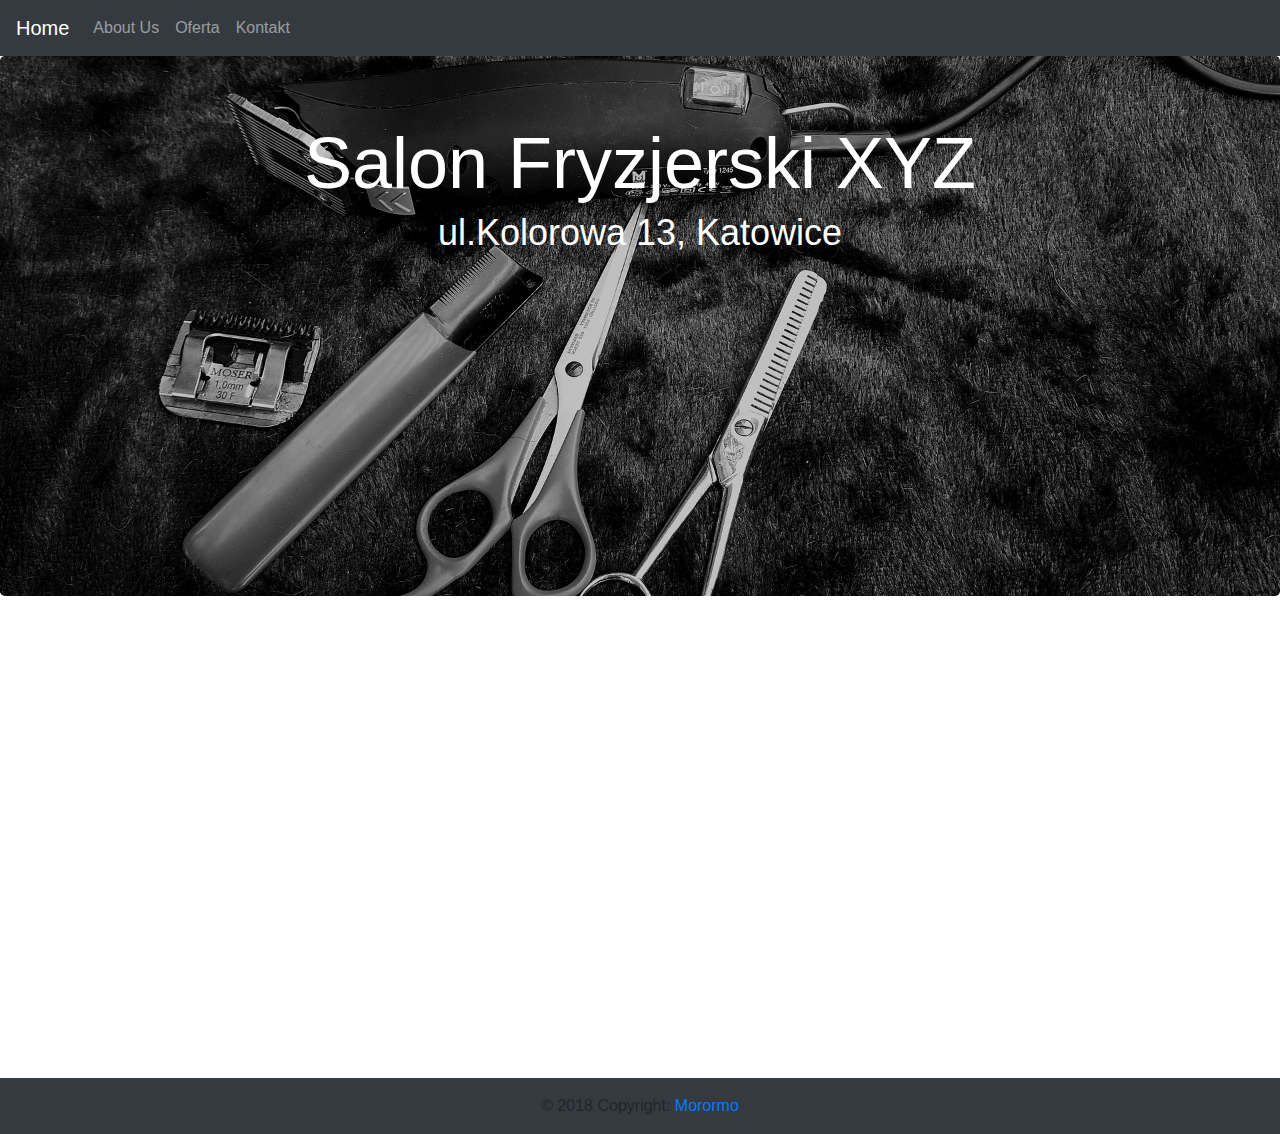
<file: index.html>
<!DOCTYPE html>
<html lang="pl">
<head>

	<meta charset="utf-8">
	<meta name="viewport" content="width=device-width, initial-scale=1, shrink-to-fit=no">
	
	<title>xyz</title>
	<meta name="description" content="Blog o skokach narciarskich">
	<meta name="keywords" content="skoki narciarskie, skoczkowie, wyniki">
	<meta name="author" content="Jan Kowalski">
	<meta http-equiv="X-Ua-Compatible" content="IE=edge">
	
	<link rel="stylesheet" href="css/bootstrap.min.css">
	<link rel="stylesheet" href="main.css">
	<link href="https://fonts.googleapis.com/css?family=Open+Sans:400,700&amp;subset=latin-ext" rel="stylesheet">
	
	
</head>

<body>
<nav class="navbar sticky-top navbar-expand-sm bg-dark navbar-dark">
  <a class="navbar-brand" href="index.html">Home</a>
  <button class="navbar-toggler" type="button" data-toggle="collapse" data-target="#collapsibleNavbar">
    <span class="navbar-toggler-icon"></span>
  </button>
  <div class="collapse navbar-collapse" id="collapsibleNavbar">
    <ul class="navbar-nav">
      <li class="nav-item">
        <a class="nav-link" href="onas.html">About Us</a>
      </li>
      <li class="nav-item">
        <a class="nav-link" href="#">Oferta</a>
      </li>
      <li class="nav-item">
        <a class="nav-link" href="#">Kontakt</a>
      </li>    
    </ul>
  </div>  
</nav>

	<div class="jumbotron">
		<div class="container" id="podpis">
				<h1 style="font-size: 72px;">Salon Fryzjerski XYZ</h1>
				<p style="font-size:36px;text-shadow:">ul.Kolorowa 13, Katowice</p>
			</div>
	</div>
	<div class="container">
		<div class="row">
			<div class="col-sm-6" id="first">
				<h1>Zapraszamy! </h1><br>
				<p>Lorem ipsum dolor sit amet, consectetur adipisicing elit, sed do eiusmod
				tempor incididunt ut labore et dolore magna aliqua. Ut enim ad minim veniam,
				quis nostrud exercitation ullamco laboris nisi ut aliquip ex ea commodo
				consequat. Duis aute irure dolor in reprehenderit in voluptate velit esse
				cillum dolore eu fugiat nulla pariatur. Excepteur sint occaecat cupidatat non
				proident, sunt in culpa qui officia deserunt mollit anim id est laborum.</p>
				<p>Lorem ipsum dolor sit amet, consectetur adipisicing elit, sed do eiusmod
				tempor incididunt ut labore et dolore magna aliqua. Ut enim ad minim veniam,
				quis nostrud exercitation ullamco laboris nisi ut aliquip ex ea commodo
				consequat. Duis aute irure dolor in reprehenderit in voluptate velit esse
				cillum dolore eu fugiat nulla pariatur. Excepteur sint occaecat cupidatat non
				proident, sunt in culpa qui officia deserunt mollit anim id est laborum.</p>
			</div>
			<div class="col-sm-6" id="second">
				<h1>Zalety:</h1><br>
				<p><img src="[data-uri]"> <b>Profesjonalna obsługa</b></p>
				
				<p><img src="[data-uri]"> <b>Profesjonaly sprzęt</b></p>
				<p><img src="[data-uri]"> <b>Szybkie terminy</b></p>
			
			</div>		
	</div>
</div>
<footer class="footer-fluid bg-dark">
	 <div class="footer-copyright text-center py-3">© 2018 Copyright:
	   <a href="https://morormo.github.io/portfolio"> Morormo</a>
	 </div>
</footer>


	
	
	<script src="https://code.jquery.com/jquery-3.3.1.slim.min.js" integrity="sha384-q8i/X+965DzO0rT7abK41JStQIAqVgRVzpbzo5smXKp4YfRvH+8abtTE1Pi6jizo" crossorigin="anonymous"></script>
	
	<script src="https://cdnjs.cloudflare.com/ajax/libs/popper.js/1.14.3/umd/popper.min.js" integrity="sha384-ZMP7rVo3mIykV+2+9J3UJ46jBk0WLaUAdn689aCwoqbBJiSnjAK/l8WvCWPIPm49" crossorigin="anonymous"></script>
	
	<script src="js/bootstrap.min.js"></script>
	
</body>
</html>
</file>
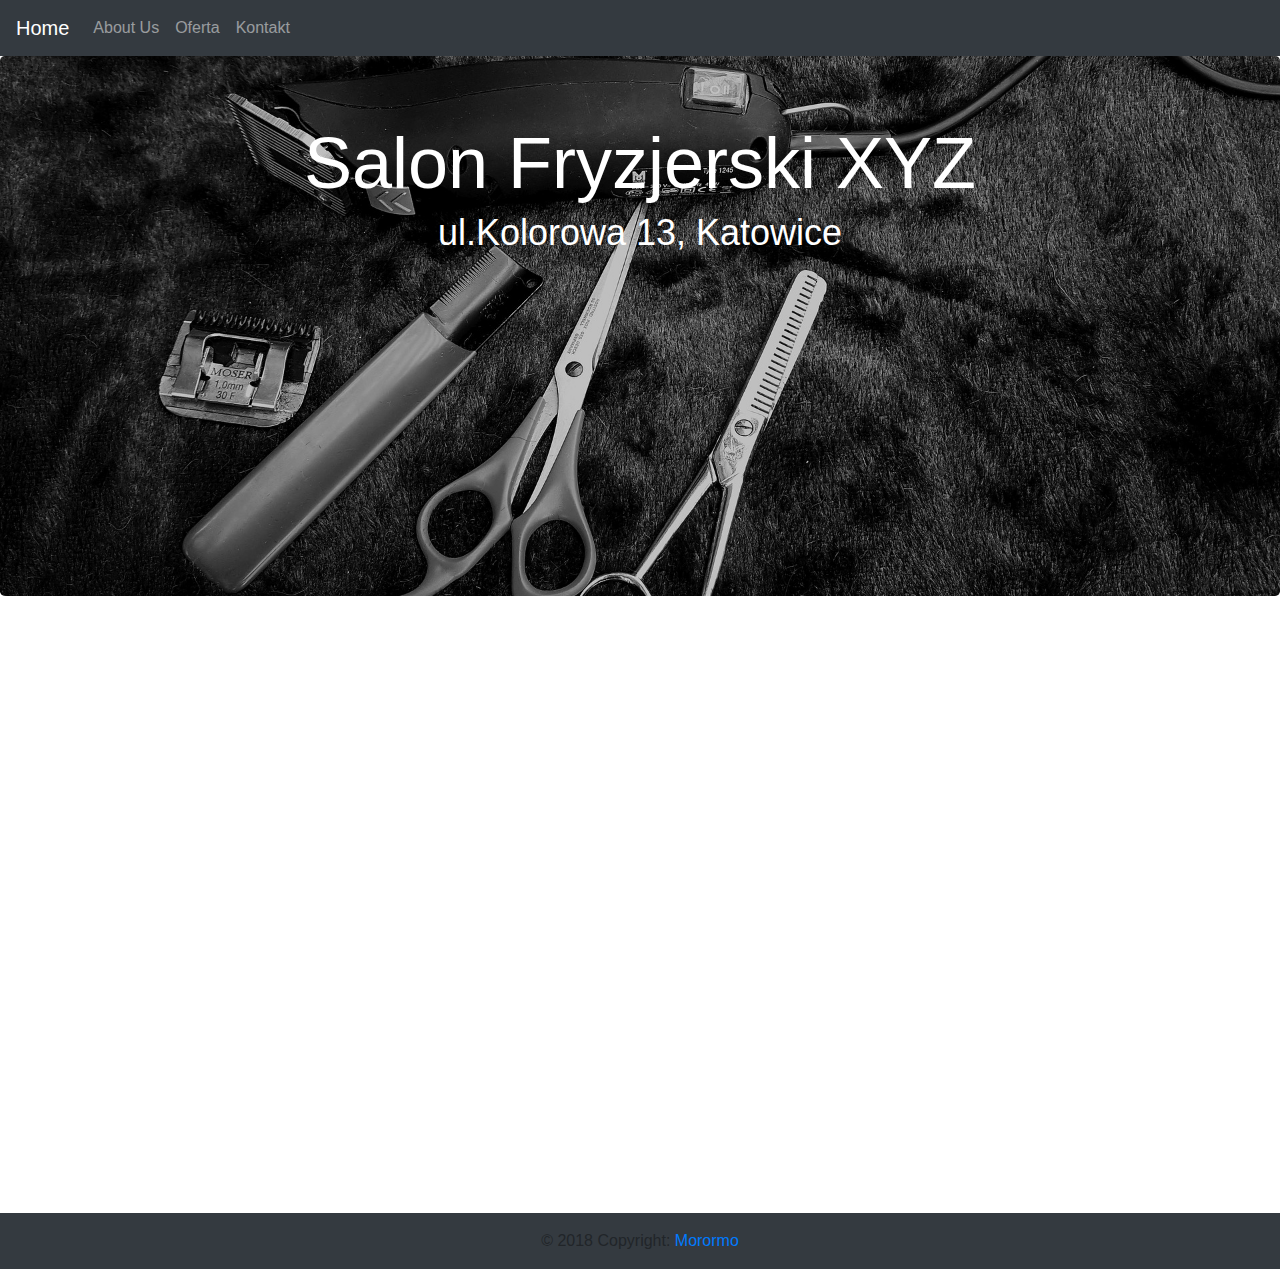
<file: onas.html>
<!DOCTYPE html>
<html lang="pl">
<head>

	<meta charset="utf-8">
	<meta name="viewport" content="width=device-width, initial-scale=1, shrink-to-fit=no">
	
	<title>xyz</title>
	<meta name="description" content="Blog o skokach narciarskich">
	<meta name="keywords" content="skoki narciarskie, skoczkowie, wyniki">
	<meta name="author" content="Jan Kowalski">
	<meta http-equiv="X-Ua-Compatible" content="IE=edge">

	<script src="jquery.js"></script>	
	<link rel="stylesheet" href="css/bootstrap.min.css">
	<link rel="stylesheet" href="main.css">
	<link href="https://fonts.googleapis.com/css?family=Open+Sans:400,700&amp;subset=latin-ext" rel="stylesheet">
	<script>
		$(document).ready(
			function(){
				$('#onas').click(
					function(){
					$('#first').animate({
						position: 'relative',
						left: '+=100%'
					});
				});
			});

	</script>
	
</head>

<body>
<nav class="navbar sticky-top navbar-expand-sm bg-dark navbar-dark">
  <a class="navbar-brand" href="index.html">Home</a>
  <button class="navbar-toggler" type="button" data-toggle="collapse" data-target="#collapsibleNavbar">
    <span class="navbar-toggler-icon"></span>
  </button>
  <div class="collapse navbar-collapse" id="collapsibleNavbar">
    <ul class="navbar-nav">
      <li class="nav-item">
        <a class="nav-link" href="onas.html" id="onas">About Us</a>
      </li>
      <li class="nav-item">
        <a class="nav-link" href="#">Oferta</a>
      </li>
      <li class="nav-item">
        <a class="nav-link" href="#">Kontakt</a>
      </li>    
    </ul>
  </div>  
</nav>

	<div class="jumbotron">
		<div class="container" id="podpis">
			<h1 style="font-size: 72px;">Salon Fryzjerski XYZ</h1>
			<p style="font-size:36px;text-shadow:">ul.Kolorowa 13, Katowice</p>
		</div>
	</div>
	<div class="container">
		<div class="row">
			<div class="col-sm-6" id="first">
				<h1>O nas! </h1><br>
				<p>Lorem ipsum dolor sit amet, consectetur adipisicing elit, sed do eiusmod
				tempor incididunt ut labore et dolore magna aliqua. Ut enim ad minim veniam,
				quis nostrud exercitation ullamco laboris nisi ut aliquip ex ea commodo
				consequat. Duis aute irure dolor in reprehenderit in voluptate velit esse
				cillum dolore eu fugiat nulla pariatur. Excepteur sint occaecat cupidatat non
				proident, sunt in culpa qui officia deserunt mollit anim id est laborum.</p><br>
				<p>Lorem ipsum dolor sit amet, consectetur adipisicing elit, sed do eiusmod
				tempor incididunt ut labore et dolore magna aliqua. Ut enim ad minim veniam,
				quis nostrud exercitation ullamco laboris nisi ut aliquip ex ea commodo
				consequat. Duis aute irure dolor in reprehenderit in voluptate velit esse
				cillum dolore eu fugiat nulla pariatur. Excepteur sint occaecat cupidatat non
				proident, sunt in culpa qui officia deserunt mollit anim id est laborum.</p><br>
				<p>Lorem ipsum dolor sit amet, consectetur adipisicing elit, sed do eiusmod
				tempor incididunt ut labore et dolore magna aliqua. Ut enim ad minim veniam,
				quis nostrud exercitation ullamco laboris nisi ut aliquip ex ea commodo
				consequat. Duis aute irure dolor in reprehenderit in voluptate velit esse
				cillum dolore eu fugiat nulla pariatur. Excepteur sint occaecat cupidatat non
				proident, sunt in culpa qui officia deserunt mollit anim id est laborum.</p>
			</div>
			<div class="col-sm-6" id="second">
				<h1>Przyjdź już dziś!</h1><br>
				<p><iframe src="https://www.google.com/maps/embed?pb=!1m18!1m12!1m3!1d163404.43961680043!2d18.867108762981417!3d50.213588190238895!2m3!1f0!2f0!3f0!3m2!1i1024!2i768!4f13.1!3m3!1m2!1s0x4716ce2336a1ccd1%3A0xb9af2a350559fabb!2sKatowice!5e0!3m2!1spl!2spl!4v1534924555456" width="100%" height="450" frameborder="0" style="border:0" allowfullscreen></iframe></p>
				
			
			</div>		
	</div>
</div>
<footer class="footer-fluid bg-dark">
	 <div class="footer-copyright text-center py-3">© 2018 Copyright:
	   <a href="https://morormo.github.io/portfolio"> Morormo</a>
	 </div>
</footer>


	
	
	<script src="https://code.jquery.com/jquery-3.3.1.slim.min.js" integrity="sha384-q8i/X+965DzO0rT7abK41JStQIAqVgRVzpbzo5smXKp4YfRvH+8abtTE1Pi6jizo" crossorigin="anonymous"></script>
	
	<script src="https://cdnjs.cloudflare.com/ajax/libs/popper.js/1.14.3/umd/popper.min.js" integrity="sha384-ZMP7rVo3mIykV+2+9J3UJ46jBk0WLaUAdn689aCwoqbBJiSnjAK/l8WvCWPIPm49" crossorigin="anonymous"></script>
	
	<script src="js/bootstrap.min.js"></script>
	
</body>
</html>
</file>
<file: main.css>
h1, p{
	margin: 0 auto;
}
.jumbotron{
	background: url(img/header.jpg) center/cover no-repeat;
	height: 60vh;
	position: relative;
}
#first{
	right:100%;
	display: none;
}
#second{
	padding-left: 10%;
	left:100%;
	
}
nav{
	text-align: center;
}
.row{
	padding-bottom: 5%;
	min-height: 50vh;

}
#podpis{
	color:white;
	text-align: center;

}
img{
	width: 40px;
	height: 40px;
}
</file>
